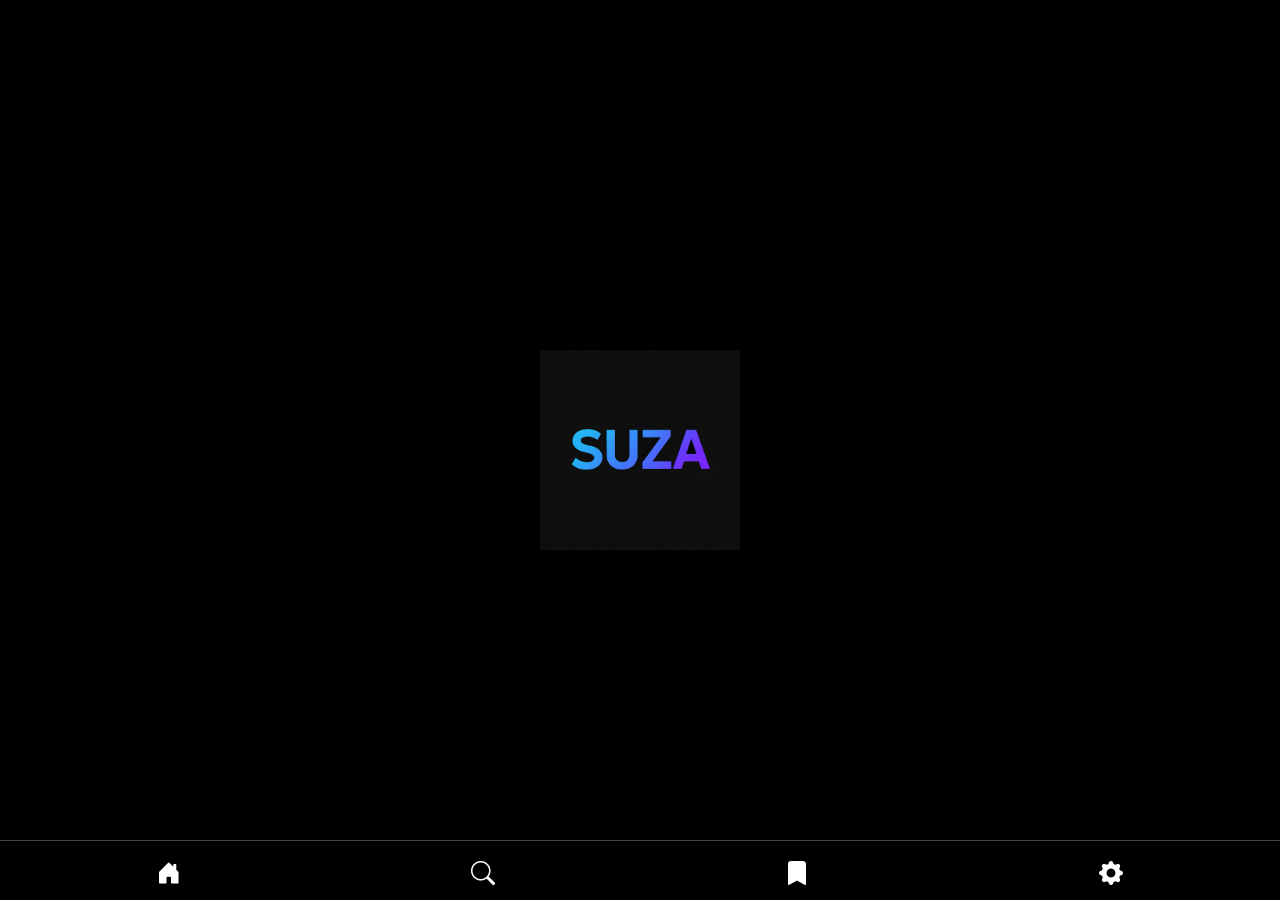
<file: index (4).html>
<!DOCTYPE html>
<html lang="en">
<head>
    <meta charset="UTF-8">
    <meta name="viewport" content="width=device-width, initial-scale=1.0">
    <title>Movie & TV Show Home</title>
    <link rel="stylesheet" href="https://cdn.jsdelivr.net/npm/bootstrap@5.3.0/dist/css/bootstrap.min.css">
    <link rel="stylesheet" href="https://cdn.jsdelivr.net/npm/bootstrap-icons/font/bootstrap-icons.css">
    <script src="https://code.jquery.com/jquery-3.6.0.min.js"></script>
    
    <style>
        /* Custom Fonts */
        @import url('https://fonts.googleapis.com/css2?family=Poppins:wght@300;400;600&display=swap');

        * {
            font-family: 'Poppins', sans-serif;
            box-sizing: border-box;
            margin: 0;
            padding: 0;
            scroll-behavior: smooth;
        }
                  /* Loader Animation */
                 /* Loader Animation */
        #loader {
            position: fixed;
            width: 100%;
            height: 100%;
            background: black;
            display: flex;
            align-items: center;
            justify-content: center;
            z-index: 1000;
        }

        /* Image animation */
        @keyframes fadeInOut {
            0% { opacity: 0; }
            50% { opacity: 1; }
            100% { opacity: 0; }
        }

        #loader img {
            width: 200px;
            animation: fadeInOut 3s ease-in-out;
        }

        /* Hide content initially */
        #content {
            display: none;
        }

        /* Hero Section */
        #hero {
            position: relative;
            height: 70vh;
            background-size: cover;
            background-position: center;
            display: flex;
            align-items: center;
            justify-content: center;
            text-align: center;
            color: white;
            transition: all 0.5s ease;
            z-index: 10;
        }

        #hero-overlay {
            background: linear-gradient(to bottom, rgba(0, 0, 0, 0.6), rgba(0, 0, 0, 0.9));
            width: 100%;
            height: 100%;
            position: absolute;
            top: 0;
            left: 0;
        }

        #hero-content {
            position: relative;
            z-index: 20;
            max-width: 700px;
            text-shadow: 2px 2px 10px rgba(0, 0, 0, 0.8);
        }

        .hero-btn {
            padding: 12px 25px;
            background: cyan;
            color: black;
            font-size: 16px;
            border: none;
            border-radius: 25px;
            transition: all 0.3s ease;
            cursor: pointer;
            font-weight: bold;
        }

        .hero-btn:hover {
            background: white;
            transform: scale(1.05);
            box-shadow: 0px 0px 15px rgba(0, 255, 255, 0.8);
        }

        /* Horizontal Scroll */
        .horizontal-scroll {
            display: flex;
            overflow-x: auto;
            padding: 10px 0;
            gap: 12px;
            scroll-snap-type: x mandatory;
            scrollbar-width: none;
        }

        .horizontal-scroll::-webkit-scrollbar {
            display: none;
        }

        .scroll-item {
            flex: 0 0 auto;
            width: 150px;
            scroll-snap-align: center;
            border-radius: 10px;
            overflow: hidden;
            cursor: pointer;
            transition: transform 0.3s ease;
        }

        .scroll-item img {
            width: 100%;
            border-radius: 8px;
            transition: all 0.3s ease-in-out;
        }

        .scroll-item:hover {
            transform: scale(1.1);
        }

        /* Navbar */
 nav.navbar {
   background: rgba(0, 0, 0, 0.8);
   backdrop-filter: blur(10px);
   border-top: 1px solid #444;
   padding: 10px 0;
   font-size: 15px;
   height: 60px;
   z-index: 1000;
   position: fixed;
   bottom: 0;
   width: 100%;
   display: flex;
   justify-content: space-around;
   align-items: center;
 }
 
 .nav-link {
   text-align: center;
   color: white;
   transition: all 0.3s ease-in-out;
   padding: 5px;
   border-radius: 10px;
   font-size: 14px;
 }
 
 .nav-link i {
   font-size: 24px;
 }
 
 .nav-link:hover {
   color: cyan;
   transform: scale(1.1);
 }
    </style>
</head>

<body class="bg-dark text-light">
    <div id="loader">
          <img src="suza.png" alt="Loading..." style="background: transparent;">
      </div>

    <!-- Hero Section -->
    <div id="hero">
        <div id="hero-overlay"></div>
        <div id="hero-content">
            <h1 id="hero-title">Trending Now</h1>
            <p id="hero-desc">Watch the latest hits and trending shows</p>
            <button class="hero-btn" id="watch-hero">Watch Now</button>
        </div>
    </div>

    <div class="container mt-4">
        <h3>Movies</h3>
        <div class="horizontal-scroll" id="movies-scroll"></div>

        <h3>Anime</h3>
        <div class="horizontal-scroll" id="anime-scroll"></div>

        <h3>Web Series</h3>
        <div class="horizontal-scroll" id="web-series-scroll"></div>

        <h3>TV Shows</h3>
        <div class="horizontal-scroll" id="tv-shows-scroll"></div>
    </div>

    <!-- Bottom Navigation Bar -->
    <nav class="navbar navbar-dark fixed-bottom">
        <div class="container-fluid d-flex justify-content-around">
            <a href="nn.html" class="nav-link"><i class="bi bi-house-door-fill"></i><br></a>
            <a href="search.html" class="nav-link"><i class="bi bi-search"></i><br></a>
            <a href="watchlist.html" class="nav-link"><i class="bi bi-bookmark-fill"></i><br></a>
            <a href="settings.html" class="nav-link"><i class="bi bi-gear-fill"></i><br></a>
        </div>
    </nav>

    <script>
    setTimeout(() => {
              document.getElementById('loader').style.display = 'none';
              document.getElementById('content').style.display = 'block';
          }, 3000); 
          
        const API_KEY = "245f8617"; // Replace with your OMDb API Key

        async function fetchOMDbData(searchQuery, elementId, updateHero = false) {
            const response = await fetch(`https://www.omdbapi.com/?s=${searchQuery}&apikey=${API_KEY}`);
            const data = await response.json();

            let htmlContent = "";
            if (data.Search) {
                if (updateHero) {
                    let topMovie = data.Search[0];
                    document.getElementById("hero").style.backgroundImage = `url(${topMovie.Poster})`;
                    document.getElementById("hero-title").textContent = topMovie.Title;
                    document.getElementById("hero-desc").textContent = `Released: ${topMovie.Year}`;
                    document.getElementById("watch-hero").onclick = () => {
                        window.location.href = `watch.html?title=${encodeURIComponent(topMovie.Title)}`;
                    };
                }

                data.Search.slice(0, 10).forEach(movie => {
                    htmlContent += `
                        <div class="scroll-item" onclick="openWatchPage('${movie.Title}')">
                            <img src="${movie.Poster}" alt="${movie.Title}" title="${movie.Title}">
                        </div>`;
                });
            }
            document.getElementById(elementId).innerHTML = htmlContent;
        }

        function openWatchPage(title) {
            window.location.href = `watch.html?title=${encodeURIComponent(title)}`;
        }

        // Fetch Data
        fetchOMDbData("trending", "hero-background", true);
        fetchOMDbData("action", "movies-scroll");
        fetchOMDbData("anime", "anime-scroll");
        fetchOMDbData("series", "web-series-scroll");
        fetchOMDbData("drama", "tv-shows-scroll");
    </script>

</body>
</html>
</file>
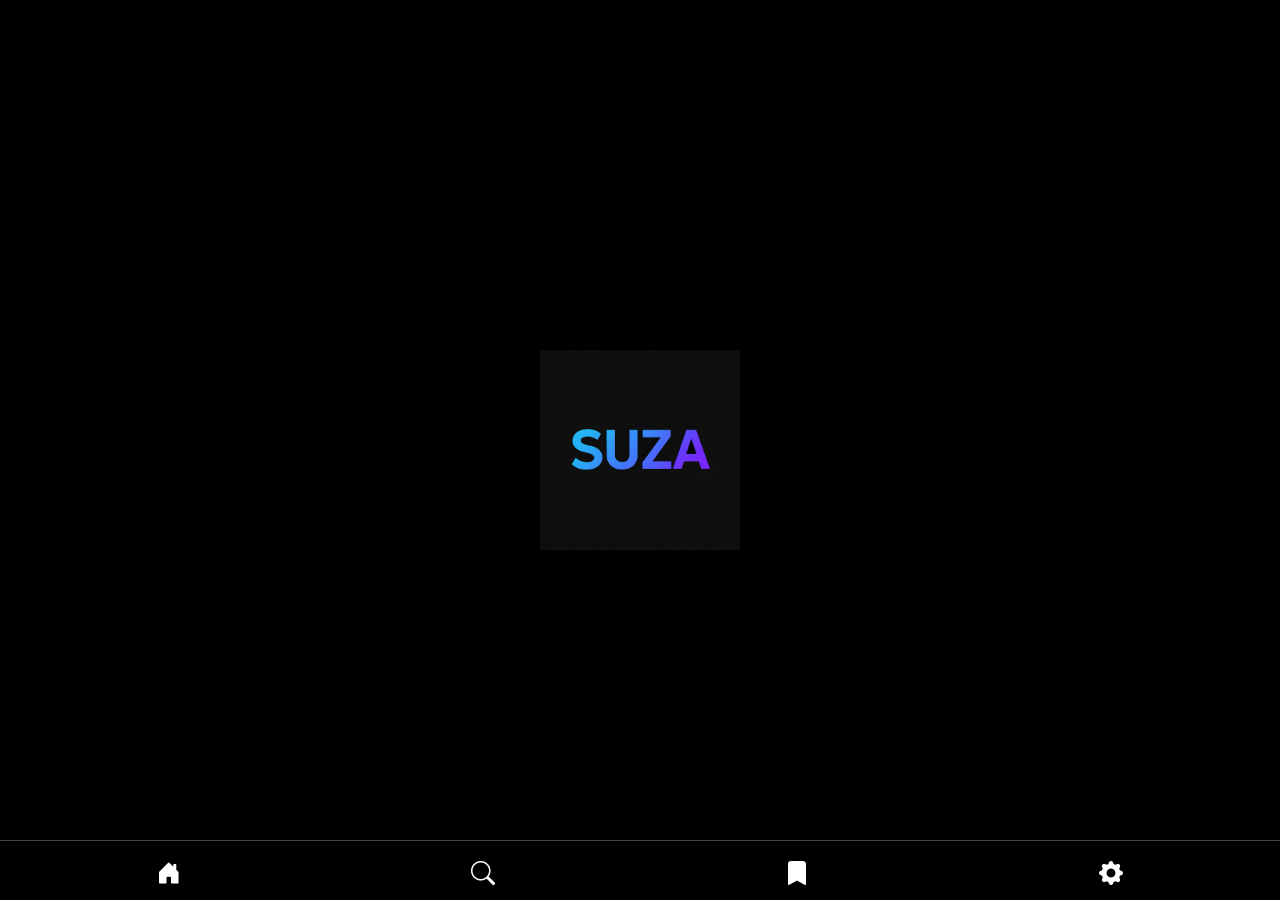
<file: indx.html>
<!DOCTYPE html>
<html lang="en">
<head>
    <meta charset="UTF-8">
    <meta name="viewport" content="width=device-width, initial-scale=1.0">
    <title>Movie & TV Show Home</title>
    <link rel="stylesheet" href="https://cdn.jsdelivr.net/npm/bootstrap@5.3.0/dist/css/bootstrap.min.css">
    <link rel="stylesheet" href="https://cdn.jsdelivr.net/npm/bootstrap-icons/font/bootstrap-icons.css">
    <script src="https://code.jquery.com/jquery-3.6.0.min.js"></script>
    
    <style>
        /* Custom Fonts */
        @import url('https://fonts.googleapis.com/css2?family=Poppins:wght@300;400;600&display=swap');

        * {
            font-family: 'Poppins', sans-serif;
            box-sizing: border-box;
            margin: 0;
            padding: 0;
            scroll-behavior: smooth;
        }
                  /* Loader Animation */
                 /* Loader Animation */
        #loader {
            position: fixed;
            width: 100%;
            height: 100%;
            background: black;
            display: flex;
            align-items: center;
            justify-content: center;
            z-index: 1000;
        }

        /* Image animation */
        @keyframes fadeInOut {
            0% { opacity: 0; }
            50% { opacity: 1; }
            100% { opacity: 0; }
        }

        #loader img {
            width: 200px;
            animation: fadeInOut 3s ease-in-out;
        }

        /* Hide content initially */
        #content {
            display: none;
        }

        /* Hero Section */
        #hero {
            position: relative;
            height: 70vh;
            background-size: cover;
            background-position: center;
            display: flex;
            align-items: center;
            justify-content: center;
            text-align: center;
            color: white;
            transition: all 0.5s ease;
            z-index: 10;
        }

        #hero-overlay {
            background: linear-gradient(to bottom, rgba(0, 0, 0, 0.6), rgba(0, 0, 0, 0.9));
            width: 100%;
            height: 100%;
            position: absolute;
            top: 0;
            left: 0;
        }

        #hero-content {
            position: relative;
            z-index: 20;
            max-width: 700px;
            text-shadow: 2px 2px 10px rgba(0, 0, 0, 0.8);
        }

        .hero-btn {
            padding: 12px 25px;
            background: cyan;
            color: black;
            font-size: 16px;
            border: none;
            border-radius: 25px;
            transition: all 0.3s ease;
            cursor: pointer;
            font-weight: bold;
        }

        .hero-btn:hover {
            background: white;
            transform: scale(1.05);
            box-shadow: 0px 0px 15px rgba(0, 255, 255, 0.8);
        }

        /* Horizontal Scroll */
        .horizontal-scroll {
            display: flex;
            overflow-x: auto;
            padding: 10px 0;
            gap: 12px;
            scroll-snap-type: x mandatory;
            scrollbar-width: none;
        }

        .horizontal-scroll::-webkit-scrollbar {
            display: none;
        }

        .scroll-item {
            flex: 0 0 auto;
            width: 150px;
            scroll-snap-align: center;
            border-radius: 10px;
            overflow: hidden;
            cursor: pointer;
            transition: transform 0.3s ease;
        }

        .scroll-item img {
            width: 100%;
            border-radius: 8px;
            transition: all 0.3s ease-in-out;
        }

        .scroll-item:hover {
            transform: scale(1.1);
        }

        /* Navbar */
 nav.navbar {
   background: rgba(0, 0, 0, 0.8);
   backdrop-filter: blur(10px);
   border-top: 1px solid #444;
   padding: 10px 0;
   font-size: 15px;
   height: 60px;
   z-index: 1000;
   position: fixed;
   bottom: 0;
   width: 100%;
   display: flex;
   justify-content: space-around;
   align-items: center;
 }
 
 .nav-link {
   text-align: center;
   color: white;
   transition: all 0.3s ease-in-out;
   padding: 5px;
   border-radius: 10px;
   font-size: 14px;
 }
 
 .nav-link i {
   font-size: 24px;
 }
 
 .nav-link:hover {
   color: cyan;
   transform: scale(1.1);
 }
    </style>
</head>

<body class="bg-dark text-light">
    <div id="loader">
          <img src="suza.png" alt="Loading..." style="background: transparent;">
      </div>

    <!-- Hero Section -->
    <div id="hero">
        <div id="hero-overlay"></div>
        <div id="hero-content">
            <h1 id="hero-title">Trending Now</h1>
            <p id="hero-desc">Watch the latest hits and trending shows</p>
            <button class="hero-btn" id="watch-hero">Watch Now</button>
        </div>
    </div>

    <div class="container mt-4">
        <h3>Movies</h3>
        <div class="horizontal-scroll" id="movies-scroll"></div>

        <h3>Anime</h3>
        <div class="horizontal-scroll" id="anime-scroll"></div>

        <h3>Web Series</h3>
        <div class="horizontal-scroll" id="web-series-scroll"></div>

        <h3>TV Shows</h3>
        <div class="horizontal-scroll" id="tv-shows-scroll"></div>
    </div>

    <!-- Bottom Navigation Bar -->
    <nav class="navbar navbar-dark fixed-bottom">
        <div class="container-fluid d-flex justify-content-around">
            <a href="nn.html" class="nav-link"><i class="bi bi-house-door-fill"></i><br></a>
            <a href="search.html" class="nav-link"><i class="bi bi-search"></i><br></a>
            <a href="watchlist.html" class="nav-link"><i class="bi bi-bookmark-fill"></i><br></a>
            <a href="settings.html" class="nav-link"><i class="bi bi-gear-fill"></i><br></a>
        </div>
    </nav>

    <script>
    setTimeout(() => {
              document.getElementById('loader').style.display = 'none';
              document.getElementById('content').style.display = 'block';
          }, 3000); 
          
        const API_KEY = "245f8617"; // Replace with your OMDb API Key

        async function fetchOMDbData(searchQuery, elementId, updateHero = false) {
            const response = await fetch(`https://www.omdbapi.com/?s=${searchQuery}&apikey=${API_KEY}`);
            const data = await response.json();

            let htmlContent = "";
            if (data.Search) {
                if (updateHero) {
                    let topMovie = data.Search[0];
                    document.getElementById("hero").style.backgroundImage = `url(${topMovie.Poster})`;
                    document.getElementById("hero-title").textContent = topMovie.Title;
                    document.getElementById("hero-desc").textContent = `Released: ${topMovie.Year}`;
                    document.getElementById("watch-hero").onclick = () => {
                        window.location.href = `watch.html?title=${encodeURIComponent(topMovie.Title)}`;
                    };
                }

                data.Search.slice(0, 10).forEach(movie => {
                    htmlContent += `
                        <div class="scroll-item" onclick="openWatchPage('${movie.Title}')">
                            <img src="${movie.Poster}" alt="${movie.Title}" title="${movie.Title}">
                        </div>`;
                });
            }
            document.getElementById(elementId).innerHTML = htmlContent;
        }

        function openWatchPage(title) {
            window.location.href = `watch.html?title=${encodeURIComponent(title)}`;
        }

        // Fetch Data
        fetchOMDbData("trending", "hero-background", true);
        fetchOMDbData("action", "movies-scroll");
        fetchOMDbData("anime", "anime-scroll");
        fetchOMDbData("series", "web-series-scroll");
        fetchOMDbData("drama", "tv-shows-scroll");
    </script>

</body>
</html>
</file>
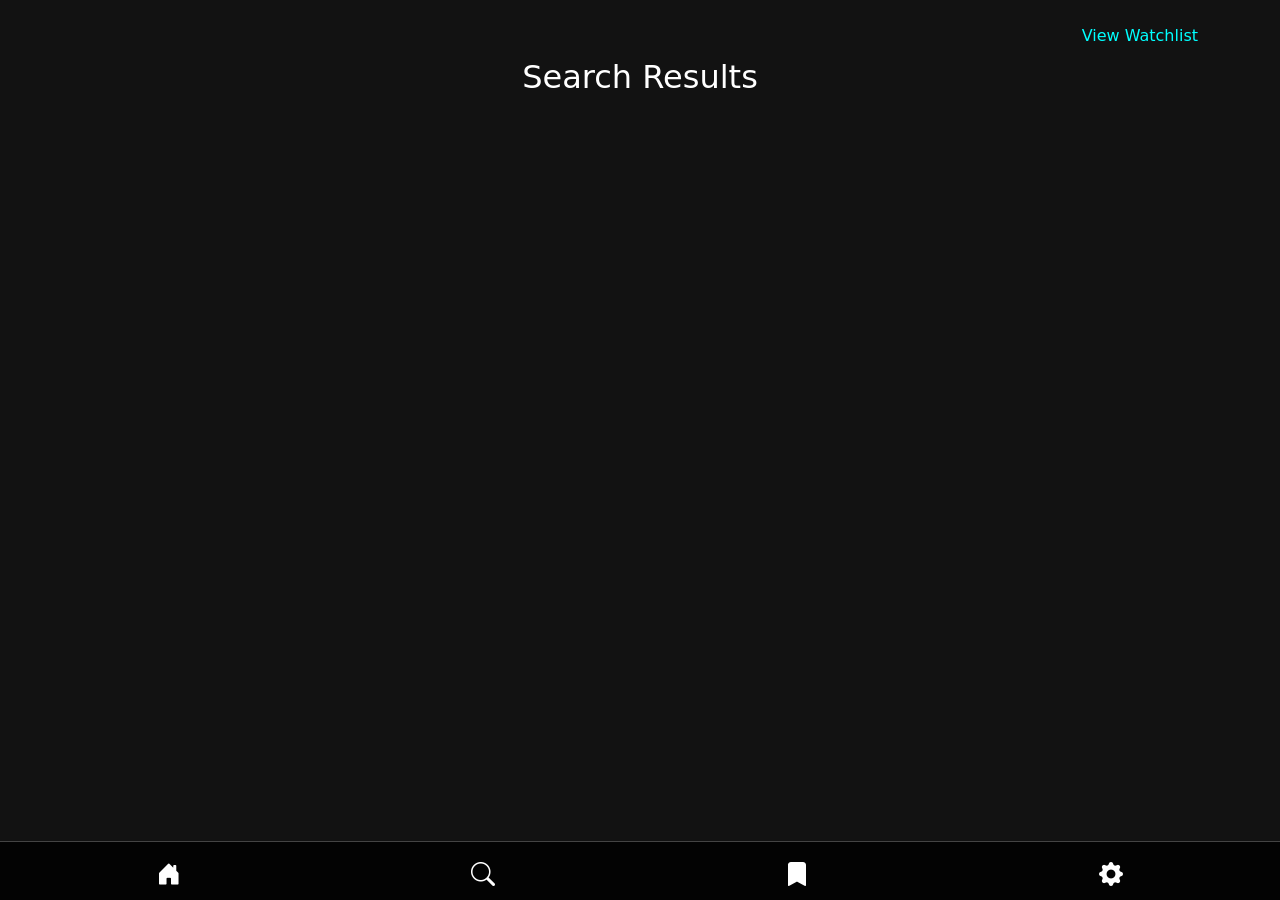
<file: results.html>
<!DOCTYPE html>
<html lang="en">
<head>
    <meta charset="UTF-8">
    <meta name="viewport" content="width=device-width, initial-scale=1.0">
    <title>Search Results</title>
    <link rel="stylesheet" href="https://cdn.jsdelivr.net/npm/bootstrap@5.3.0/dist/css/bootstrap.min.css">
    <link rel="stylesheet" href="https://cdn.jsdelivr.net/npm/bootstrap-icons/font/bootstrap-icons.css">
    <link href="https://cdn.jsdelivr.net/npm/bootstrap@5.3.0/dist/css/bootstrap.min.css" rel="stylesheet">
    <style>
        body {
            background: #121212;
            color: white;
        }
        .card {
            background: #1f1f1f;
            color: white;
            border: none;
            text-align: center;
            transition: transform 0.2s ease-in-out;
        }
        .card:hover {
            transform: scale(1.05);
        }
        .card img {
            height: 220px;
            object-fit: cover;
        }
        .loading-text {
            text-align: center;
            margin: 20px;
            font-size: 18px;
            color: cyan;
        }
        .watchlist-btn {
            background: #ff5722;
            color: white;
            border: none;
            padding: 5px 10px;
            cursor: pointer;
            border-radius: 5px;
        }
        .watchlist-btn:hover {
            background: #e64a19;
        }
        .watchlist-link {
            display: block;
            text-align: right;
            margin-bottom: 10px;
            color: cyan;
            text-decoration: none;
        }
        
        nav.navbar {
            background: rgba(0, 0, 0, 0.8);
            backdrop-filter: blur(10px);
            border-top: 1px solid #444;
            padding: 10px 0;
            font-size: 15px;
            height: 59px;
            z-index: 1000;
            position: fixed;
            bottom: 0;
            width: 100%;
            display: flex;
            justify-content: space-around;
            align-items: center;
        }

        .nav-link {
            text-align: center;
            color: white;
            transition: all 0.3s ease-in-out;
            padding: 5px;
            border-radius: 10px;
            font-size: 14px;
        }

        .nav-link i {
            font-size: 24px;
        }

        .nav-link:hover {
            color: cyan;
            transform: scale(1.1);
        }
        
        
        
    </style>
</head>
<body>
    <div class="container mt-4">
        <a href="watchlist.html" class="watchlist-link">View Watchlist</a>
        <h2 class="text-center">Search Results</h2>
        <div id="search-results" class="row row-cols-1 row-cols-sm-2 row-cols-md-3 g-4"></div>
        <p id="loading-text" class="loading-text d-none">Loading more results...</p>
    </div>
    <script>
      const API_KEY = "245f8617";
const BASE_URL = "https://www.omdbapi.com/";
let query = "";
let page = 1;
let isLoading = false;

// **URL से Search Query निकालें**
function getQueryParams() {
    const params = new URLSearchParams(window.location.search);
    return params.get("query");
}

// **API से Movies Fetch करें**
function fetchMovies() {
    if (isLoading) return;
    isLoading = true;
    document.getElementById("loading-text").classList.remove("d-none");

    fetch(`${BASE_URL}?s=${query}&page=${page}&apikey=${API_KEY}`)
        .then(response => response.json())
        .then(results => {
            if (results.Response === "True") {
                results.Search.forEach(item => add_result(item));
                page++; // अगले पेज पर जाएँ
            } else if (page === 1) {
                document.querySelector("#search-results").innerHTML = "<p class='text-center text-danger'>No results found.</p>";
            }
            isLoading = false;
            document.getElementById("loading-text").classList.add("d-none");
        })
        .catch(() => {
            isLoading = false;
            document.getElementById("loading-text").innerText = "Error loading results.";
        });
}

// **Watchlist में मूवी ऐड करें**
function addToWatchlist(movie) {
    let watchlist = JSON.parse(localStorage.getItem("watchlist")) || [];
    if (!watchlist.some(item => item.imdbID === movie.imdbID)) {
        watchlist.push(movie);
        localStorage.setItem("watchlist", JSON.stringify(watchlist));
        alert("Added to Watchlist!");
    } else {
        alert("Already in Watchlist!");
    }
}

// **Result Card Add करें**
function add_result(item) {
    const results = document.querySelector("#search-results");

    const card = document.createElement("div");
    card.classList.add("col");
    card.innerHTML = `
        <div class="card shadow-sm" style="cursor: pointer;">
            <img src="${item.Poster !== "N/A" ? item.Poster : "placeholder.jpg"}" class="card-img-top" alt="${item.Title}">
            <div class="card-body">
                <h6 class="card-title">${item.Title} (${item.Year})</h6>
                <button class="watchlist-btn">Add to Watchlist</button>
            </div>
        </div>
    `;

    card.querySelector(".watchlist-btn").addEventListener("click", (e) => {
        e.stopPropagation();
        addToWatchlist({
            imdbID: item.imdbID,
            Title: item.Title,
            Year: item.Year,
            Poster: item.Poster !== "N/A" ? item.Poster : "placeholder.jpg"
        });
    });

    card.addEventListener("click", () => {
        window.location.href = `watch.html?id=${item.imdbID}&title=${encodeURIComponent(item.Title)}&poster=${encodeURIComponent(item.Poster)}`;
    });

    results.appendChild(card);
}

// **जब पेज लोड हो, तो Data Fetch करें**
query = getQueryParams();
if (query) {
    fetchMovies();
}

// **Infinite Scroll Functionality**
window.addEventListener("scroll", () => {
    if (window.innerHeight + window.scrollY >= document.body.offsetHeight - 200) {
        fetchMovies(); // **जब यूजर नीचे स्क्रॉल करे, तो नए Data लोड करें**
    }
});
    </script>
     <nav class="navbar navbar-dark fixed-bottom">
        <div class="container-fluid d-flex justify-content-around">
            <a href="nn.html" class="nav-link"><i class="bi bi-house-door-fill"></i><br></a>
            <a href="search.html" class="nav-link"><i class="bi bi-search"></i><br></a>
            <a href="watchlist.html" class="nav-link"><i class="bi bi-bookmark-fill"></i><br></a>
            <a href="settings.html" class="nav-link"><i class="bi bi-gear-fill"></i><br></a>
        </div>
    </nav>

</body>
</html>
</file>
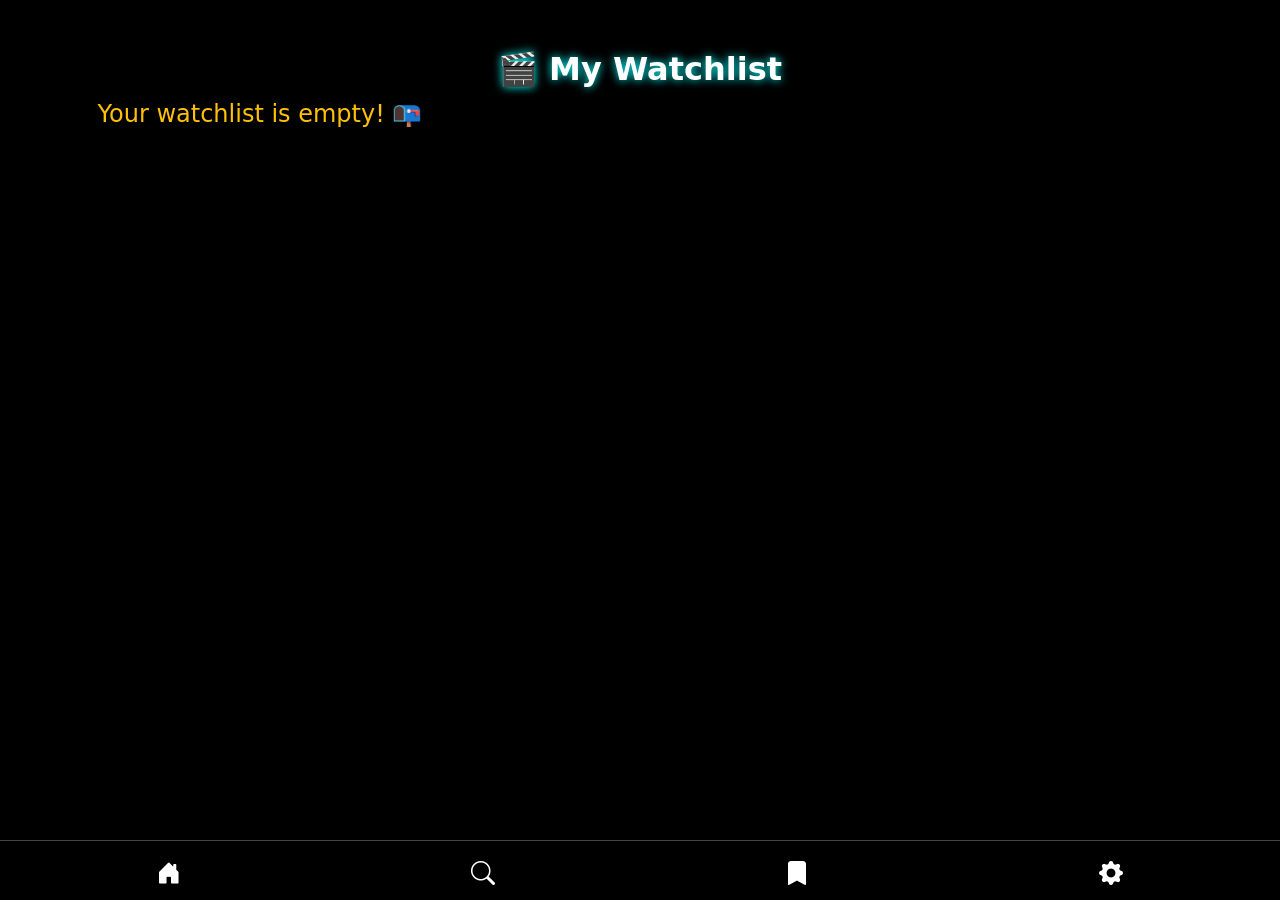
<file: watchlist.html>
<!DOCTYPE html>
<html lang="en">
<head>
    <meta charset="UTF-8">
    <meta name="viewport" content="width=device-width, initial-scale=1.0">
    <title>My Watchlist</title>
    <link rel="stylesheet" href="https://cdn.jsdelivr.net/npm/bootstrap@5.3.0/dist/css/bootstrap.min.css">
     <link href="https://cdn.jsdelivr.net/npm/bootstrap@5.3.0/dist/css/bootstrap.min.css" rel="stylesheet">
    <link rel="stylesheet" href="https://cdn.jsdelivr.net/npm/bootstrap-icons/font/bootstrap-icons.css">
    <script src="https://code.jquery.com/jquery-3.6.0.min.js"></script>
    <style>
        body {
            background: #000;
            color: white;
        }
        .container {
            margin-top: 50px;
        }
        h2 {
            text-align: center;
            font-weight: bold;
            text-shadow: 0px 0px 10px cyan;
        }
        .card {
            background: rgba(255, 255, 255, 0.1);
            border: 1px solid rgba(0, 255, 255, 0.3);
            border-radius: 10px;
            color: white;
            text-align: center;
            transition: all 0.3s ease-in-out;
            box-shadow: 0px 0px 10px rgba(0, 255, 255, 0.2);
        }
        .card:hover {
            transform: scale(1.05);
            box-shadow: 0px 0px 15px cyan;
        }
        .card img {
            height: 220px;
            object-fit: cover;
            border-top-left-radius: 10px;
            border-top-right-radius: 10px;
            cursor: pointer;
        }
        .remove-btn {
            background: #ff1744;
            color: white;
            border: none;
            padding: 8px 12px;
            border-radius: 5px;
            transition: 0.3s ease;
            font-weight: bold;
        }
        .remove-btn:hover {
            background: #d50000;
        }
              
          /* Custom Fonts */
        @import url('https://fonts.googleapis.com/css2?family=Poppins:wght@300;400;600&display=swap');
                /* Navbar */
         /* Navbar */
        nav.navbar {
            background: rgba(0, 0, 0, 0.8);
            backdrop-filter: blur(10px);
            border-top: 1px solid #444;
            padding: 10px 0;
            font-size: 15px;
            height: 60px;
            z-index: 1000;
            position: fixed;
            bottom: 0;
            width: 100%;
            display: flex;
            justify-content: space-around;
            align-items: center;
        }

        .nav-link {
            text-align: center;
            color: white;
            transition: all 0.3s ease-in-out;
            padding: 5px;
            border-radius: 10px;
            font-size: 14px;
        }

        .nav-link i {
            font-size: 24px;
        }

        .nav-link:hover {
            color: cyan;
            transform: scale(1.1);
        }
        
        
    </style>
</head>
<body>
    <div class="container">
        <h2>🎬 My Watchlist</h2>
        <div id="watchlist-container" class="row row-cols-1 row-cols-sm-2 row-cols-md-3 g-4"></div>
    </div>
    
    <script>
        function loadWatchlist() {
            const watchlist = JSON.parse(localStorage.getItem("watchlist")) || [];
            const container = document.querySelector("#watchlist-container");
            container.innerHTML = "";

            if (watchlist.length === 0) {
                container.innerHTML = "<p class='text-center text-warning fs-4'>Your watchlist is empty! 📭</p>";
                return;
            }

            watchlist.forEach(movie => {
                const card = document.createElement("div");
                card.classList.add("col");

                card.innerHTML = `
                    <div class="card shadow-sm">
                        <img src="${movie.Poster}" alt="${movie.Title}" class="movie-poster">
                        <div class="card-body">
                            <h6 class="card-title">${movie.Title} (${movie.Year})</h6>
                            <button class="remove-btn">❌ Remove</button>
                        </div>
                    </div>
                `;

                card.querySelector(".movie-poster").addEventListener("click", () => {
                    window.location.href = `watch.html?id=${movie.imdbID}`;
                });

                card.querySelector(".remove-btn").addEventListener("click", () => removeMovie(movie.imdbID));
                container.appendChild(card);
            });
        }

        function removeMovie(imdbID) {
            let watchlist = JSON.parse(localStorage.getItem("watchlist")) || [];
            watchlist = watchlist.filter(movie => movie.imdbID !== imdbID);
            localStorage.setItem("watchlist", JSON.stringify(watchlist));
            loadWatchlist();
        }

        loadWatchlist();
    </script>
        <!-- Bottom Navigation Bar -->
    <nav class="navbar navbar-dark fixed-bottom">
        <div class="container-fluid d-flex justify-content-around">
            <a href="nn.html" class="nav-link"><i class="bi bi-house-door-fill"></i><br></a>
            <a href="search.html" class="nav-link"><i class="bi bi-search"></i><br></a>
            <a href="watchlist.html" class="nav-link"><i class="bi bi-bookmark-fill"></i><br></a>
            <a href="settings.html" class="nav-link"><i class="bi bi-gear-fill"></i><br></a>
        </div>
    </nav>

    
</body>
</html>
</file>
